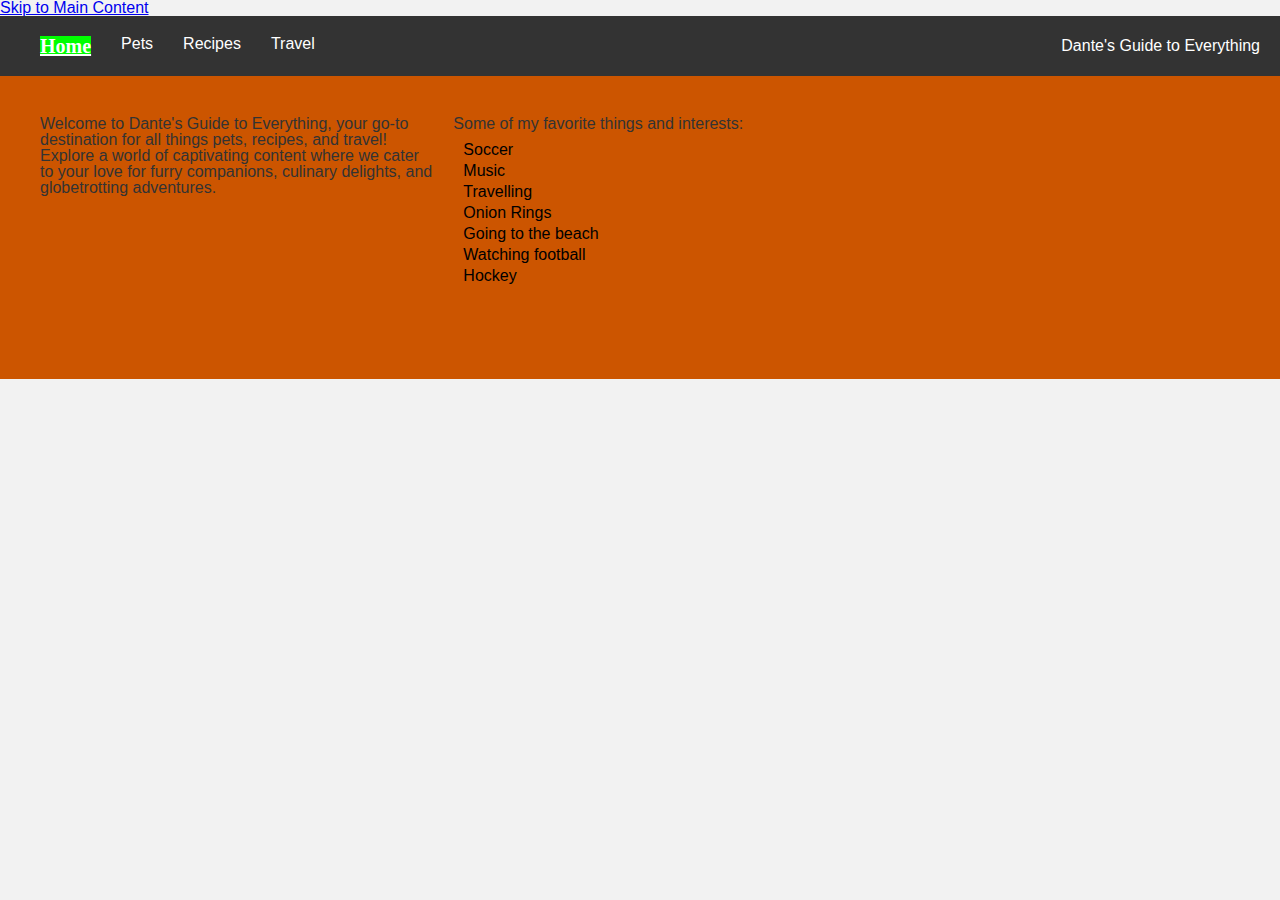
<file: index.html>
<!DOCTYPE html>
<html lang="en">
<head>
    <meta charset="UTF-8">
    <meta name="viewport" content="width=device-width, initial-scale=1.0">
    <link rel="stylesheet" href="css/html5reset.css">
    <link rel="stylesheet" href="css/index_style.css">
    <title>Pets</title>
</head>
<body>
    <div class="skip-to-content"><a href= "#main" >Skip to Main Content</a></div>
    <header>
        <nav>
            <ul>
                <li class="active"><a href = "index.html">Home</a></li>
                <li><a href = "pets.html">Pets</a></li>
                <li><a href = "recipes.html">Recipes</a></li>
                <li><a href = "travel.html">Travel</a></li>
            </ul>
        </nav>
        <h1>Dante's Guide to Everything</h1>

    </header>
    <main>
        <div>
            <p>Welcome to Dante's Guide to Everything, your go-to destination for all things pets, recipes, and travel! Explore a world of captivating content where we cater to your love for furry companions, culinary delights, and globetrotting adventures. </p>

        </div>

        <div>
            <h1>Some of my favorite things and interests:</h1>
            <ul>
                <li>Soccer</li>
                <li>Music</li>
                <li>Travelling</li>
                <li>Onion Rings</li>
                <li>Going to the beach</li>
                <li>Watching football</li>
                <li>Hockey</li>
            </ul>
        </div>
        
    </main>
    <!-- <a href = "https://dantemitchell.github.io/ccp_html_w24/" class_="skip-to-content">Skip to Main Content</a> -->
    
</body>
</html>
</file>
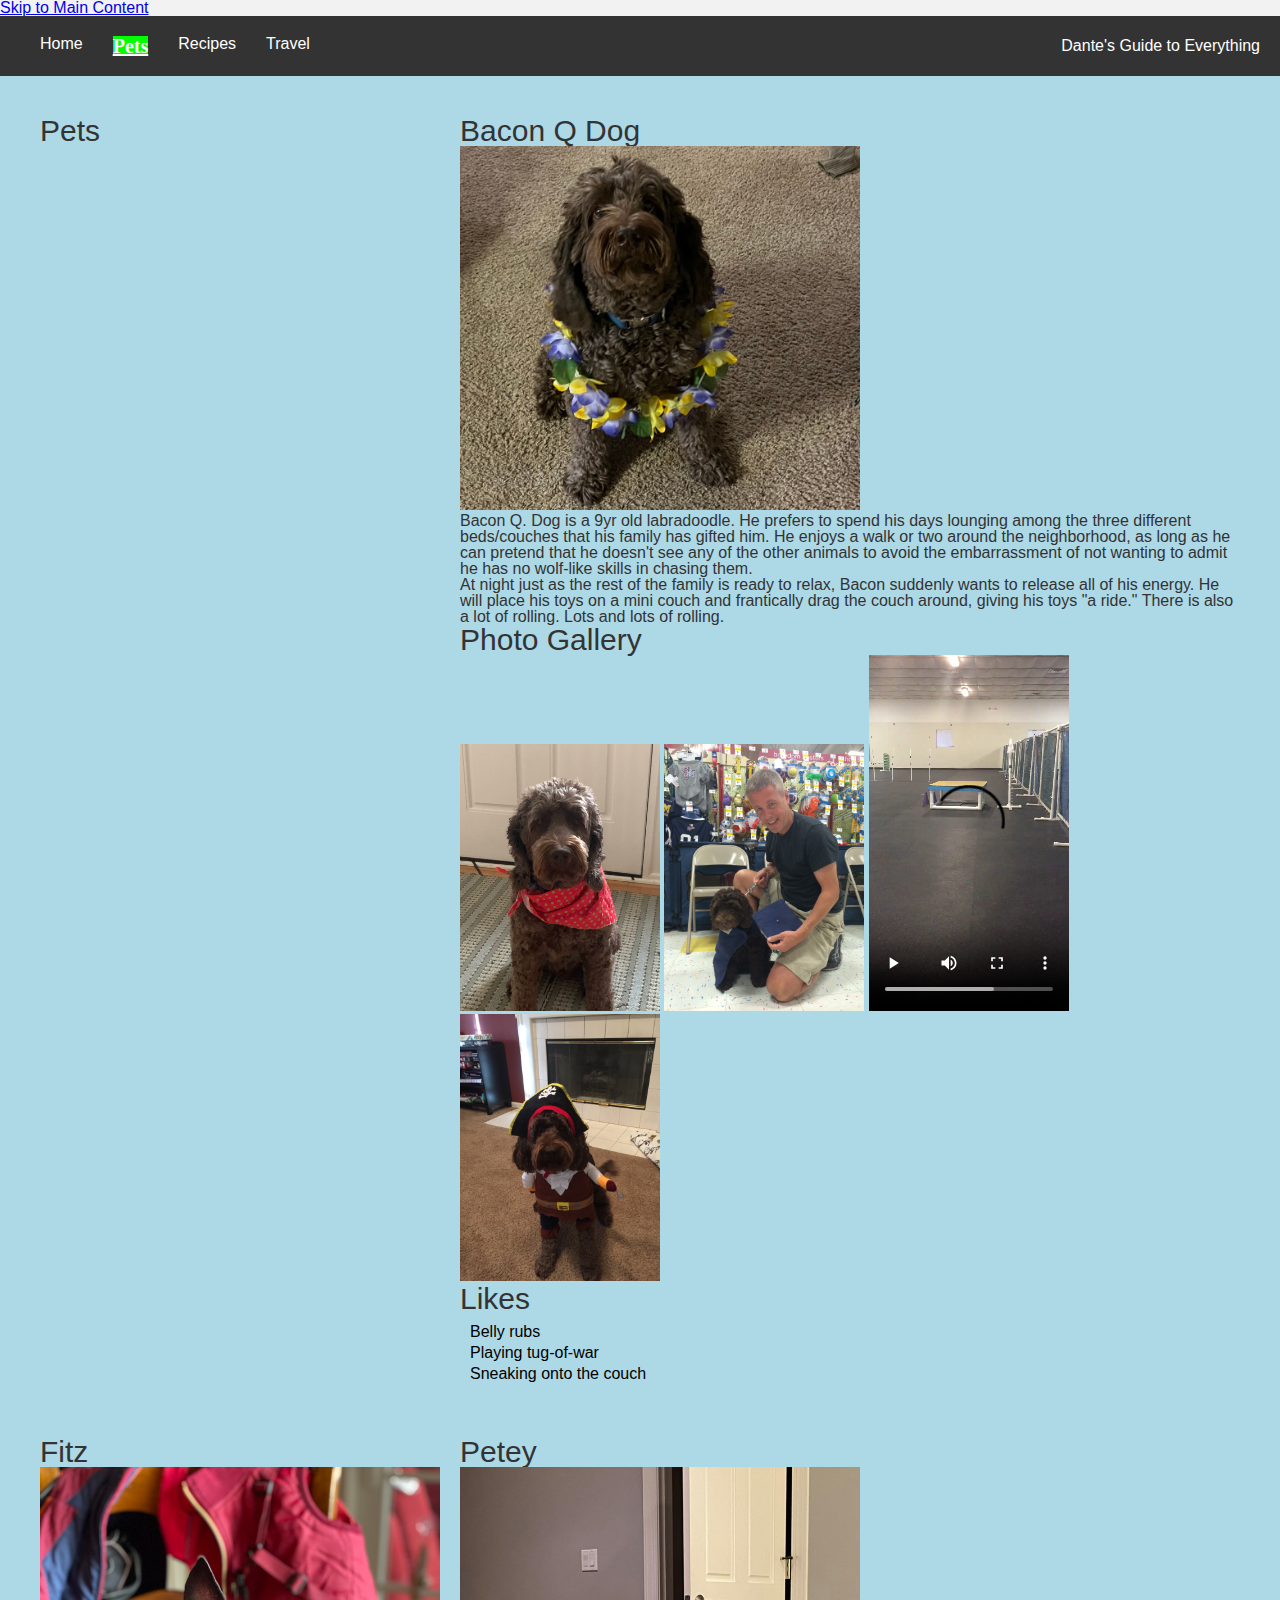
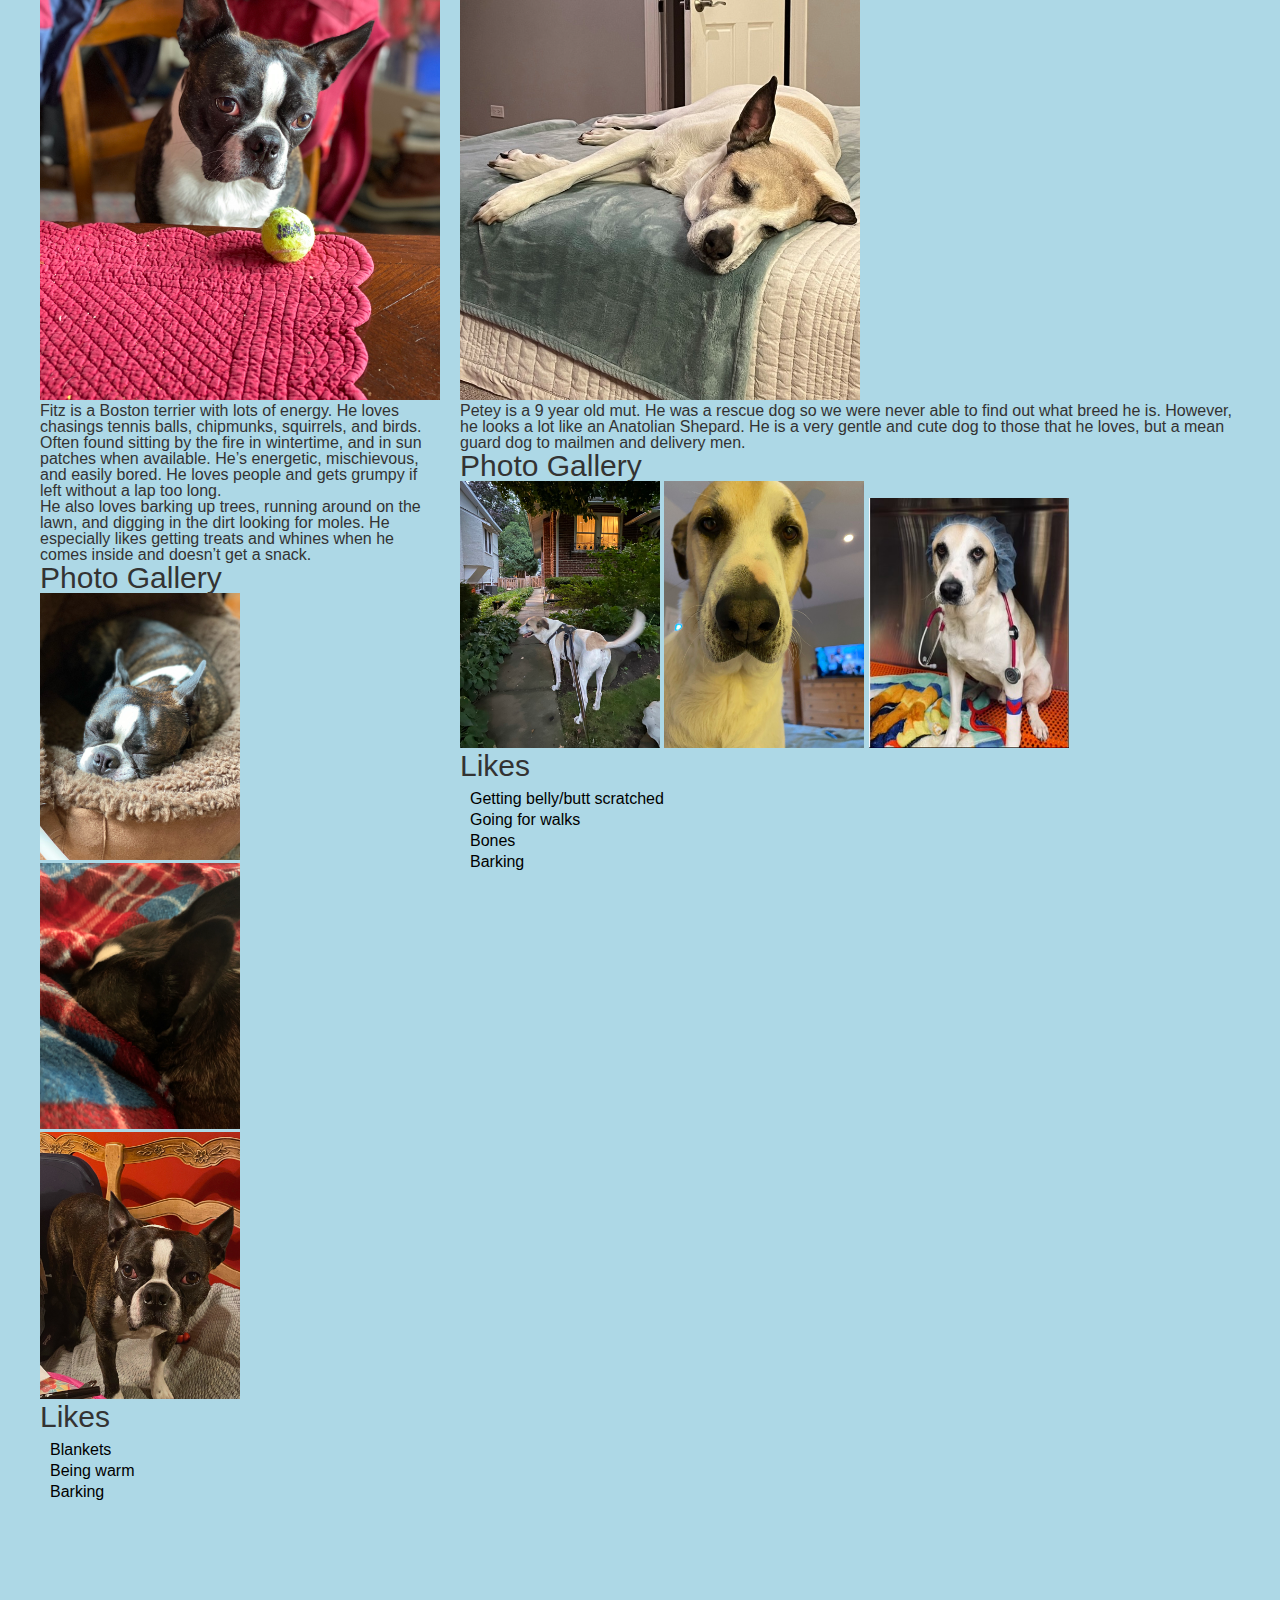
<file: pets.html>
<!DOCTYPE html>
<html lang="en">
<head>
    <meta charset="UTF-8">
    <meta name="viewport" content="width=device-width, initial-scale=1.0">
    <link rel="stylesheet" href="css/html5reset.css">
    <link rel="stylesheet" href="css/pets_style.css">
    <title>Pets</title>
</head>
<body>
    
    <div class="skip-to-content"><a href= "#main" >Skip to Main Content</a></div>
    <header>
        <nav>
            <ul>
                <li><a href = "index.html">Home</a></li>
                <li class="active"><a href = "pets.html">Pets</a></li>
                <li><a href = "recipes.html">Recipes</a></li>
                <li><a href = "travel.html">Travel</a></li>
            </ul>
        </nav>
        <h1>Dante's Guide to Everything</h1>

    </header>
    <main class="grid">
        <h1>Pets</h1>
        <div>
            <h2>Bacon Q Dog</h2>
            <img src="images/bacon.jpg" width = "400" alt="Brown labradoodle wearing colorful lei">

            <p>Bacon Q. Dog is a 9yr old labradoodle. He prefers to spend his days lounging among the three different beds/couches that his family has gifted him. He enjoys a walk or two around the neighborhood, as long as he can pretend that he doesn't see any of the other animals to avoid the embarrassment of not wanting to admit he has no wolf-like skills in chasing them.</p> 
            <p>At night just as the rest of the family is ready to relax, Bacon suddenly wants to release all of his energy. He will place his toys on a mini couch and frantically drag the couch around, giving his toys "a ride." There is also a lot of rolling. Lots and lots of rolling.</p>
            <h3>Photo Gallery</h3>
            <img src="images/bacon_bandana.JPG" width ="200" alt = "Brown labradoodle wearing an orange bandana">
            <img src="images/bacon_graduation.JPG"  width ="200" alt="Small labradoodle puppy wearing a graduation cap and gown">
            <video width="200"  controls>
                <source src="images/bacon_agility.mov">
                Your browser does not support the video tag.  This was a video of a girl and dog demonstrating a sit and stay procedure
            </video>
            <img src="images/bacon_halloween.JPG"  width ="200" alt="Brown labradoodle wearing a pirate costume">

            <h3>Likes</h3>
            <ul>
                <li>Belly rubs</li>
                <li>Playing tug-of-war</li>
                <li>Sneaking onto the couch</li>
            </ul>
            
        
        </div>
        <div>
            <h2>Fitz</h2>
            <img src="images/Fitz.jpeg" width = "400" alt="Brown and White Boston terrier">

            <p>Fitz is a Boston terrier with lots of energy. He loves chasings tennis balls, chipmunks, squirrels, and birds. Often found sitting by the fire in wintertime, and in sun patches when available. He’s energetic, mischievous, and easily bored. He loves people and gets grumpy if left without a lap too long.</p> 
            <p>He also loves barking up trees, running around on the lawn, and digging in the dirt looking for moles. He especially likes getting treats and whines when he comes inside and doesn’t get a snack. </p>
            <h3>Photo Gallery</h3>
            <img src="images/Fitz_sleeping.jpeg" width ="200" alt = "Boston Terrier sleeping">
            <img src="images/Fitz_laying_in_bed.jpeg"  width ="200" alt="Boston Terrier laying in bed">
            
            <img src="images/Fitz_standing_on_chair.jpeg"  width ="200" alt="Boston Terrier standing on chair">

            <h3>Likes</h3>
            <ul>
                <li>Blankets</li>
                <li>Being warm</li>
                <li>Barking</li>
            </ul>
            
        
        </div>
        <div>
            <h2>Petey</h2>
            <img src="images/90B1EAA4-2F8E-472A-9265-65B92B45BD20_1_105_c.jpeg" width = "400" alt="White Dog with brown spots">

            <p>Petey is a 9 year old mut. He was a rescue dog so we were never able to find out what breed he is. However, he looks a lot like an Anatolian Shepard. He is a very gentle and cute dog to those that he loves, but a mean guard dog to mailmen and delivery men.</p> 
            <h3>Photo Gallery</h3>
            <img src="images/230378E4-5A00-4E44-9A5A-0678A83B4DA0_1_105_c.jpeg" width ="200" alt = "Petey on a walk">
            <img src="images/85C2A316-4948-4CF8-A977-B166238B2C0A_1_105_c.jpeg"  width ="200" alt="Petey close up">
            
            <img src="images/9B57AF8B-8E4A-4B24-887A-6D647AD414DE_4_5005_c.jpeg"  width ="200" alt="Poor peter">

            <h3>Likes</h3>
            <ul>
                <li>Getting belly/butt scratched</li>
                <li>Going for walks</li>
                <li>Bones</li>
                <li>Barking</li>
            </ul>
            
        
        </div>
        <div></div>
        <div></div>
    </main>
    
    <!-- <a href = "https://dantemitchell.github.io/ccp_html_w24/" class_="skip-to-content">Skip to Main Content</a> -->
</body>
</html>
</file>
<file: css/index_style.css>
body {
    font-family: Arial, sans-serif; 
    margin: 0;
    padding: 0;
    background-color: #f2f2f2; 
}
a.skip-to-content {
    position: relative;
    top: -40px; 
    left: 0; 
    display: block; 
    z-index: 1000; 
    color: #000000;
    opacity: 0; 
    transition: opacity 0.3s ease;
}

a.skip-to-content:focus {
    top: 20px; 
    position: relative;
    width: auto;
    height: auto;
    color: #ffffff
}


header {
    background-color: #333;
    color: #fff; 
    padding: 10px;
    text-align: center;
}


nav ul {
    list-style-type: none;
    padding: 0;
}

nav ul li {
    display: inline;
    margin-right: 10px;
}
nav ul li a {
    color: #fff;
    text-decoration: none;
}
.active {
    text-decoration: underline;
    font-weight: bold;
    color: #ffffff;
    background-color: #00ff00;
    font-size: 20px; 
    font-family: "Times New Roman", Times, serif;
}

nav ul li a:hover {
    color: #cc5500; 
}
.active:hover {
    color: #ffffff; 
    border-bottom-color: #cc5500; 
}


main {
    padding: 20px;
    background-color: #cc5500;
}

main div {
    margin-bottom: 20px;
}

main h1 {
    color: #333; 
}

main p {
    color: #333; 
}

main ul {
    list-style-type: none;
    padding: 10px;
}

main ul li {
    margin-bottom: 5px;
}


@media screen and (min-width: 768px) {
    header {
        display: flex;
        justify-content: space-between;
        align-items: center;
        padding: 20px;
    }

    nav ul {
        display: flex;
        justify-content: flex-end;
    }

    nav ul li {
        margin-left: 20px;
    }
    main {
        padding: 40px;
    }

    main div {
        margin-bottom: 40px;
    }
    main {
        display: grid;
        grid-template-columns: 1fr 2fr;
        gap: 20px;
        padding: 40px;
    }
}
</file>
<file: css/pets_style.css>
a.skip-to-content {
    position: relative;
    top: -40px; 
    left: 0; 
    display: block; 
    z-index: 1000; 
    
    color: #000000;
}
a.skip-to-content:focus {
    top: 20px; 
    
    position: relative;
    width: auto;
    height: auto;
    color: #ffffff
}

body {
    margin: 0;
    padding: 0;
    font-family: Arial, sans-serif;
    background-color: #f2f2f2;
}

header {
    background-color: #333;
    color: #fff; 
    padding: 10px;
    text-align: center;
}
nav ul {
    list-style-type: none;
    padding: 0;
}

nav ul li {
    display: inline;
    margin-right: 10px;
}

nav ul li a {
    color: #fff;
    text-decoration: none;
}
.active {
    text-decoration: underline;
    font-weight: bold;
    color: #ffffff;
    background-color: #00ff00;
    font-size: 20px; 
    font-family: "Times New Roman", Times, serif;
}

nav ul li a:hover {
    color: #cc5500; 
}
.active:hover {
    color: #ffffff; 
    border-bottom-color: #cc5500; 
}


@media screen and (min-width: 768px) {
    
    .grid {
        display: grid;
        grid-template-columns: 1fr 2fr; 
        gap: 20px;
        padding: 40px;
    }
    main {
        padding: 20px;
        background-color: lightblue;
    }
    
    main div {
        margin-bottom: 20px;
    }
    
    main h1, h2, h3 {
        font-size: 30px;
        color: #333; 
    }
    /* head.title {
        font-size: 50px;
    } */
    main p {
        color: #333; 
    }
    
    main ul {
        list-style-type: none;
        padding: 10px;
    }
    
    main ul li {
        margin-bottom: 5px;
    }
    header {
        display: flex;
        justify-content: space-between;
        align-items: center;
        padding: 20px;
    }

    nav ul {
        display: flex;
        justify-content: flex-end;
    }

    nav ul li {
        margin-left: 20px;
    }
}
</file>
